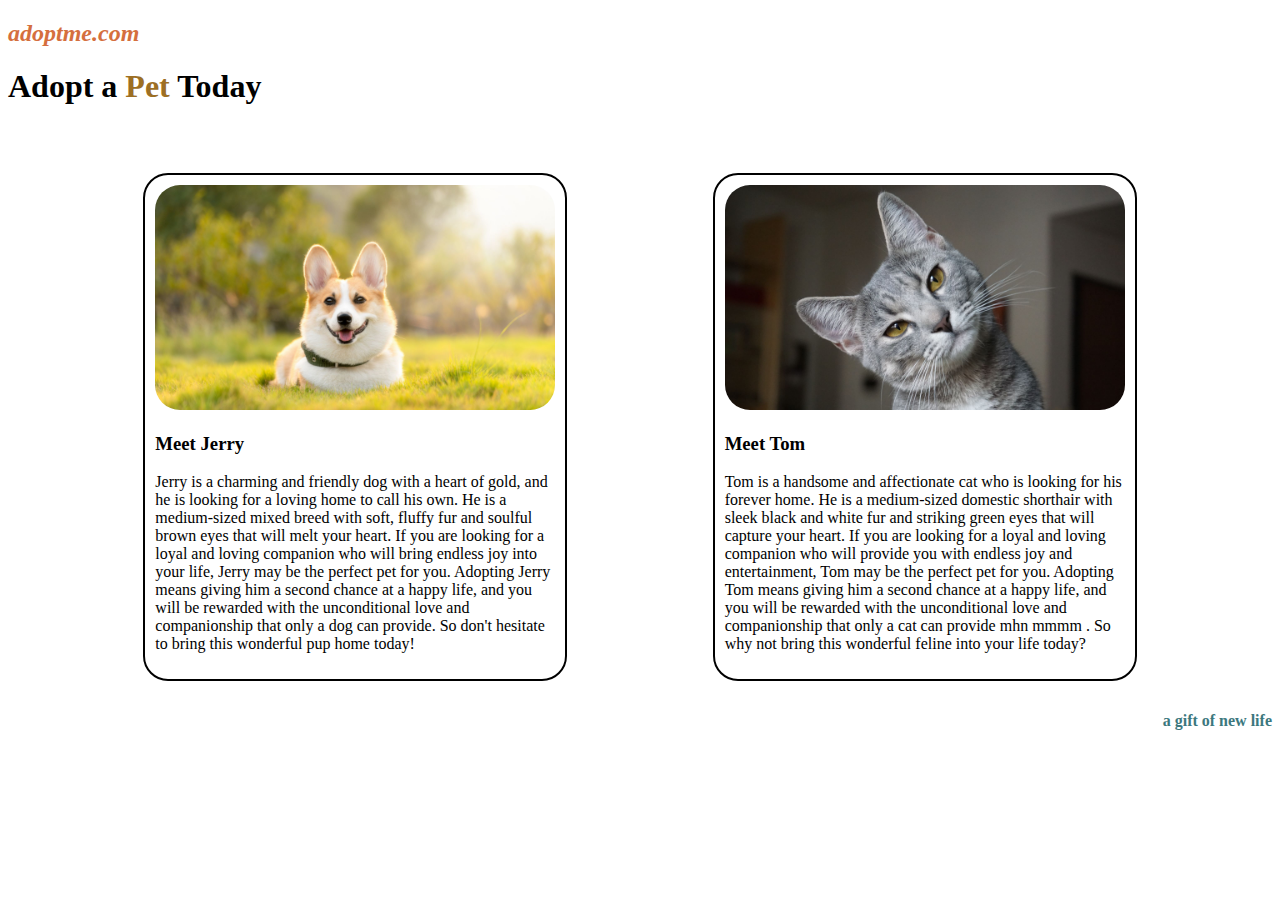
<file: pet-adoption-page/index.html>
<!DOCTYPE html>
<html lang="en">
  <head>
    <meta charset="UTF-8" />
    <meta http-equiv="X-UA-Compatible" content="IE=edge" />
    <meta name="viewport" content="width=device-width, initial-scale=1.0" />
    <title>CSS</title>
    <link rel="stylesheet" href="style.css" />
  </head>
  <body>
    <h2><i>adoptme.com</i></h2>
    <h1>Adopt a <span>Pet</span> Today</h1>
    <br /><br />
    <div id="pets">
      <div class="card">
        <img src="dog.jpg" alt="jerry" />
        <h3>Meet Jerry</h3>
        <p>
          Jerry is a charming and friendly dog with a heart of gold, and he is
          looking for a loving home to call his own. He is a medium-sized mixed
          breed with soft, fluffy fur and soulful brown eyes that will melt your
          heart. If you are looking for a loyal and loving companion who will
          bring endless joy into your life, Jerry may be the perfect pet for
          you. Adopting Jerry means giving him a second chance at a happy life,
          and you will be rewarded with the unconditional love and companionship
          that only a dog can provide. So don't hesitate to bring this wonderful
          pup home today!
        </p>
      </div>
      <div class="card">
        <img src="cat.jpg" alt="tom" />
        <h3>Meet Tom</h3>
        <p>
          Tom is a handsome and affectionate cat who is looking for his forever
          home. He is a medium-sized domestic shorthair with sleek black and
          white fur and striking green eyes that will capture your heart. If you
          are looking for a loyal and loving companion who will provide you with
          endless joy and entertainment, Tom may be the perfect pet for you.
          Adopting Tom means giving him a second chance at a happy life, and you
          will be rewarded with the unconditional love and companionship that
          only a cat can provide mhn mmmm . So why not bring this wonderful
          feline into your life today?
        </p>
      </div>
    </div>
    <h4>a gift of new life</h4>
  </body>
</html>
</file>
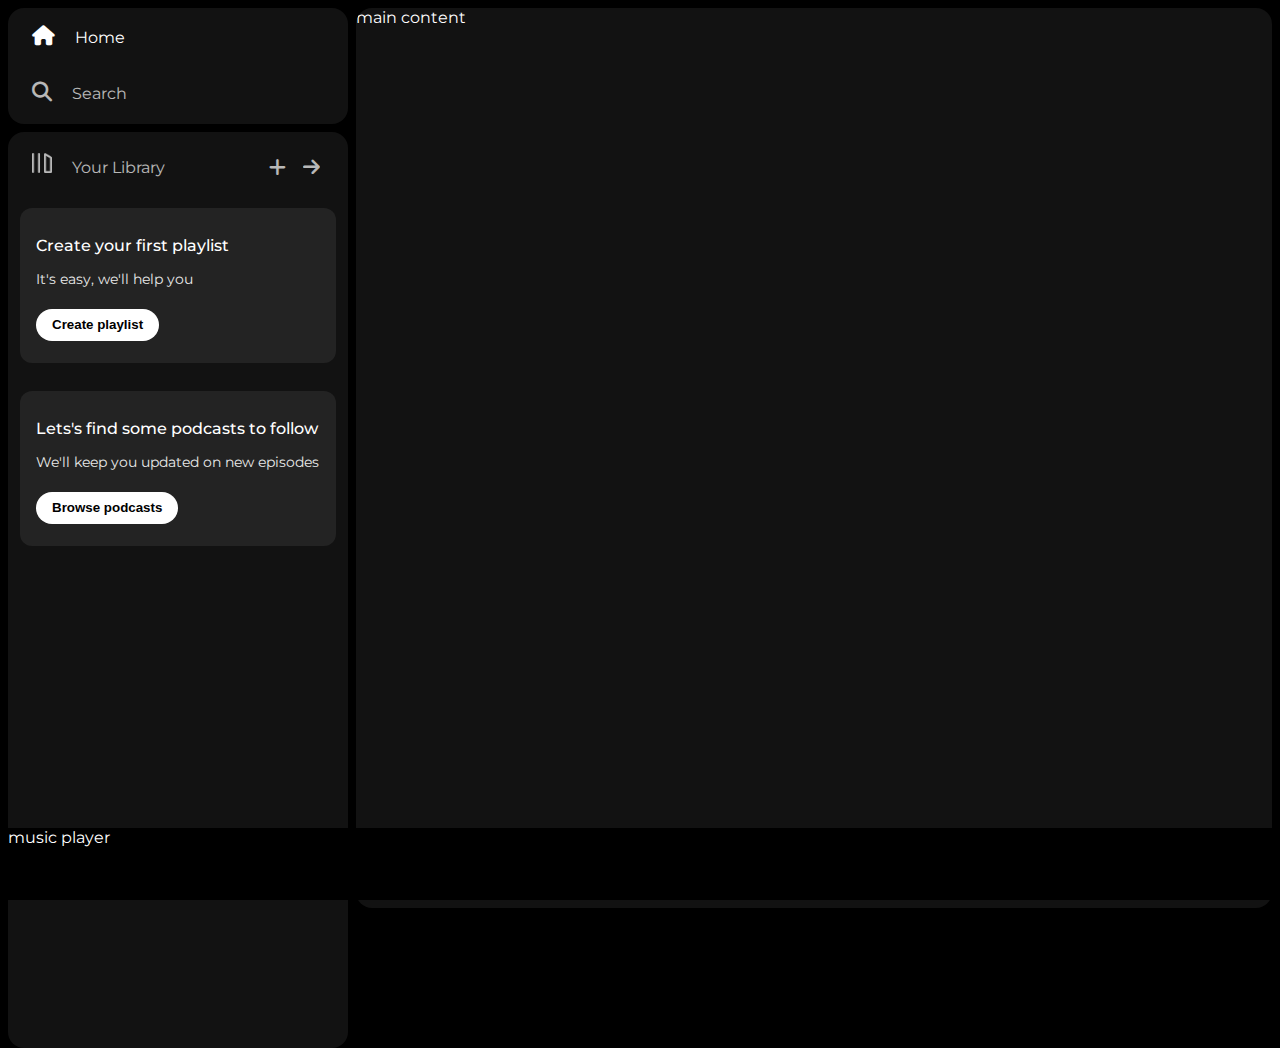
<file: spotify-clone/index.html>
<!DOCTYPE html>
<html lang="en">
  <head>
    <meta charset="UTF-8" />
    <meta name="viewport" content="width=device-width, initial-scale=1.0" />
    <link rel="icon" href="./assets/logo.png" />
    <link
      rel="stylesheet"
      href="https://cdnjs.cloudflare.com/ajax/libs/font-awesome/6.7.2/css/all.min.css"
      integrity="sha512-Evv84Mr4kqVGRNSgIGL/F/aIDqQb7xQ2vcrdIwxfjThSH8CSR7PBEakCr51Ck+w+/U6swU2Im1vVX0SVk9ABhg=="
      crossorigin="anonymous"
      referrerpolicy="no-referrer"
    />
    <title>Spotify - Web Player: Music for everyone</title>
    <link rel="preconnect" href="https://fonts.googleapis.com" />
    <link rel="preconnect" href="https://fonts.gstatic.com" crossorigin />
    <link
      href="https://fonts.googleapis.com/css2?family=Montserrat:ital,wght@0,100..900;1,100..900&family=Poppins:wght@300;400;500;600;700&display=swap"
      rel="stylesheet"
    />
    <link rel="stylesheet" href="style.css" />
  </head>
  <body>
    <div class="main">
      <div class="sidebar">
        <div class="nav">
          <div class="nav-option" style="opacity: 1">
            <i class="fa-solid fa-house"></i>
            <a href="#">Home</a>
          </div>
          <div class="nav-option">
            <i class="fa-solid fa-magnifying-glass"></i>
            <a href="#">Search</a>
          </div>
        </div>
        <div class="library">
          <div class="options">
            <div class="lib-option nav-option">
              <img src="./assets/library_icon.png " alt="" />
              <a href="#">Your Library</a>
            </div>
            <div class="icons">
              <i class="fa-solid fa-plus"></i>
              <i class="fa-solid fa-arrow-right"></i>
            </div>
          </div>
          <div class="lib-boxes">
            <div class="box">
              <p class="box-p1">Create your first playlist</p>
              <p class="box-p2">It's easy, we'll help you</p>
              <button class="badge">Create playlist</button>
            </div>
            <div class="box">
              <p class="box-p1">Lets's find some podcasts to follow</p>
              <p class="box-p2">We'll keep you updated on new episodes</p>
              <button class="badge">Browse podcasts</button>
            </div>
          </div>
        </div>
      </div>
      <div class="main-content">main content</div>
      <div class="music-player">music player</div>
    </div>
  </body>
</html>
</file>
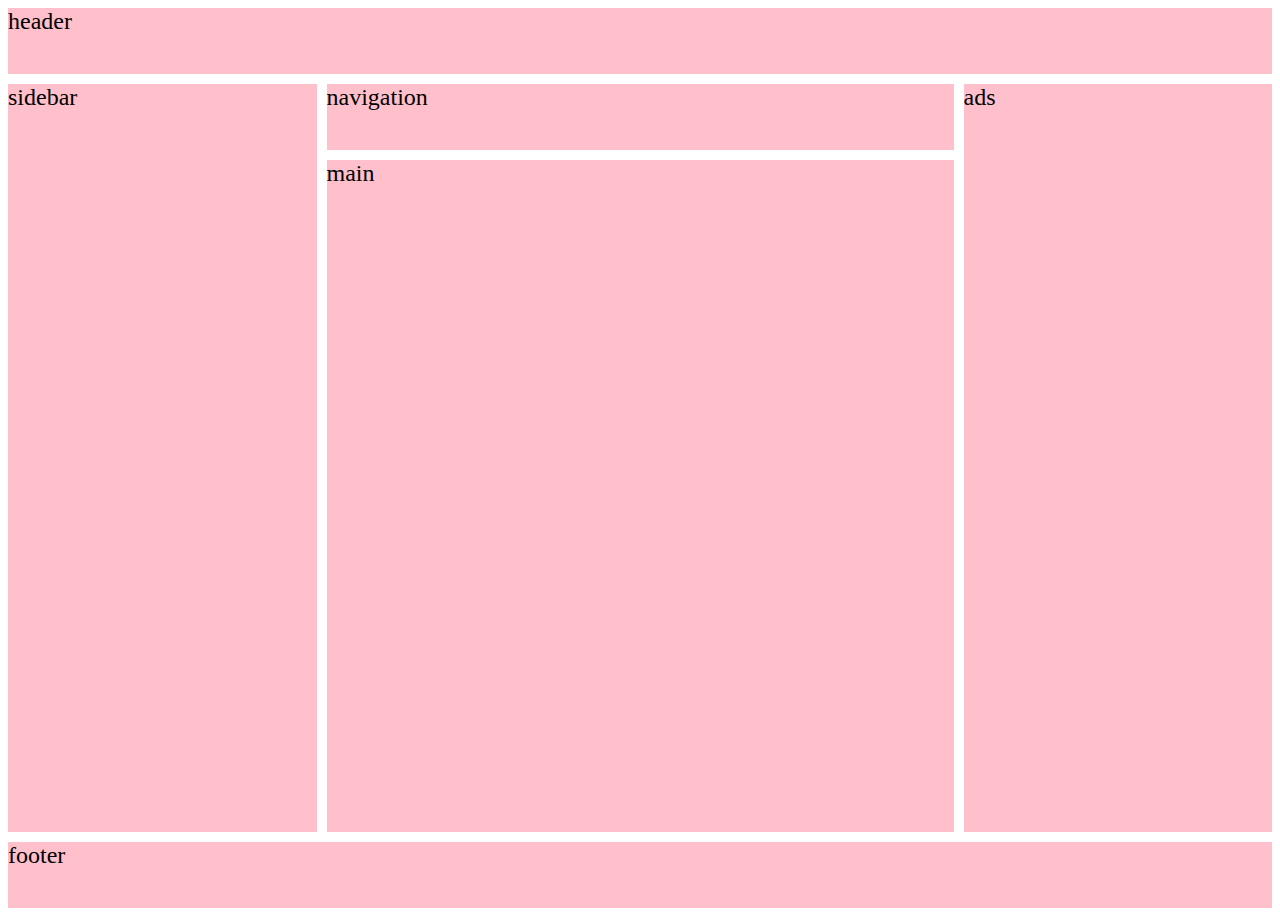
<file: pet-adoption-page/chup/index.html>
<!DOCTYPE html>
<html lang="en">
<head>
<meta charset="UTF-8" />
<meta name="viewport" content="width=device-width,
initial-scale=1.0" />
<title>CSS</title>
<link rel="stylesheet" href="style.css" />
</head>
<body>
<div class="container">
<div class="header">header</div>
<div class="navigation">navigation</div>
<div class="sidebar">sidebar</div>
<div class="main">main</div>
<div class="ads">ads </div>
<div class="footer">footer </div>
</div>
</body>
</html>
</file>
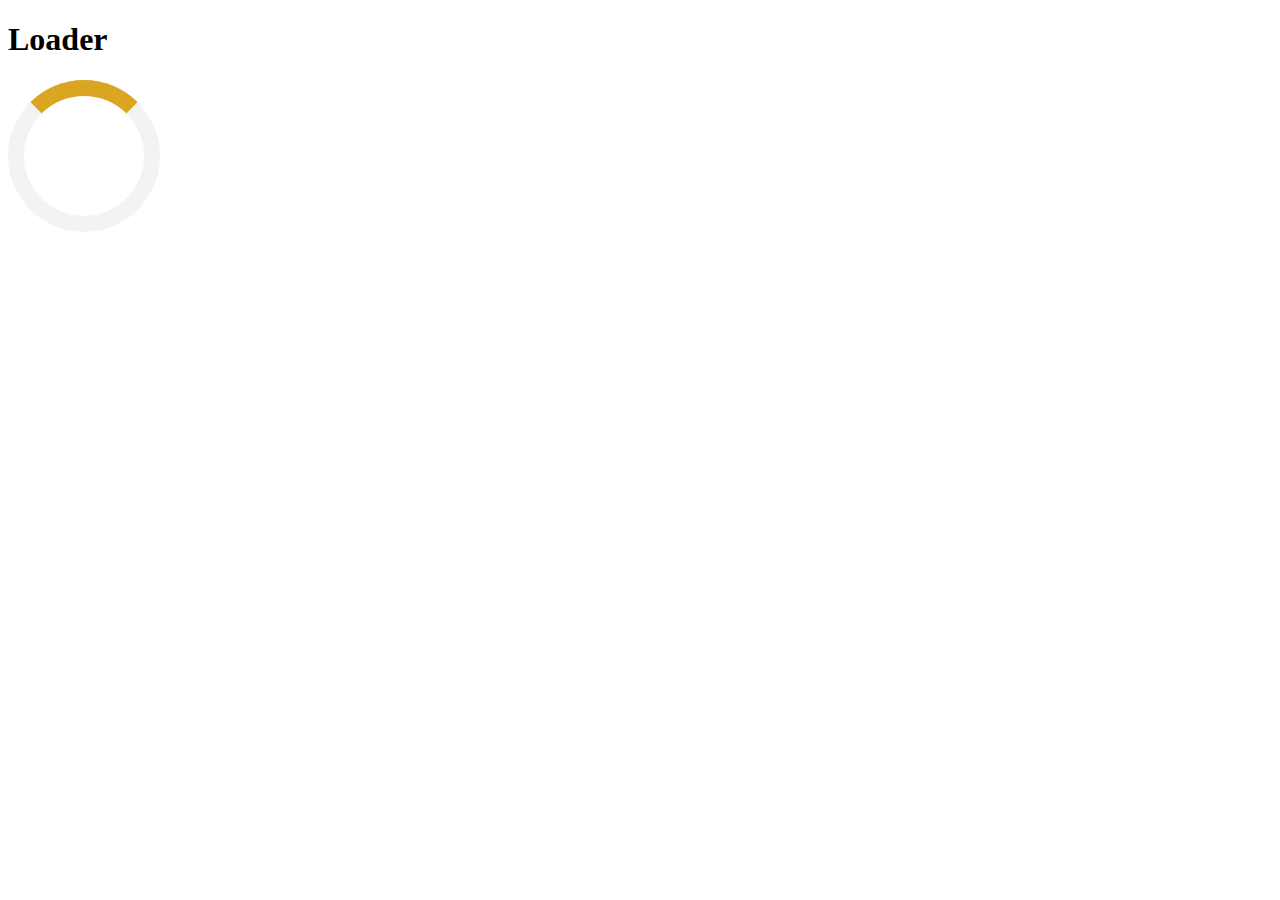
<file: pet-adoption-page/chup/loader/index.html>
<!DOCTYPE html>
<html lang="en">
<head>
<meta charset="UTF-8" />
<meta name="viewport" content="width=device-width,
initial-scale=1.0" />
<title>CSS</title>
<link rel="stylesheet" href="style.css" />
</head>
<body>
<h1>Loader</h1>
<div class="loader"></div>
</body>
</html>
</file>
<file: pet-adoption-page/style.css>
.card {
  width: 400px;
  border: 2px solid black;
  border-radius: 25px;
  padding: 10px;
  margin: 10px;
}

img {
  width: 100%;
  border-radius: 25px;
}

h2 {
  color: #d56f3e;
}

span {
  color: #9d6f24;
}

h4 {
  text-align: right;
  color: #3c787e;
}

#pets {
  display: flex;
  justify-content: space-evenly;
}

@media (max-width: 370px) {
  #pets {
    flex-wrap: wrap;
  }
}
</file>
<file: spotify-clone/style.css>
body {
  font-family: "Montserrat", sans-serif;
  margin: 0;
  background-color: #000;
  color: #fff;
  overflow: hidden;
}

.main {
  display: flex;
  height: 100vh;
  padding: 0.5rem;
}

.sidebar {
  background-color: #000;
  width: 340px;
  border-radius: 1rem; /* 16px */
  margin-right: 0.5rem;
}

.main-content {
  background-color: #121212;
  flex: 1;
  border-radius: 1rem; /* 16px */
  overflow: auto;
}

.music-player {
  background-color: black;
  position: fixed;
  bottom: 0;
  width: 100%;
  height: 72px;
}

a {
  color: #fff;
  text-decoration: none;
}

.nav {
  background-color: #121212;
  border-radius: 1rem;
  display: flex;
  flex-direction: column;
  justify-content: center;
  height: 100px;
  padding: 0.5rem 0.75rem;
}

.nav-option {
  line-height: 2.5rem;
  opacity: 0.7;
  padding: 0.5rem 0.75rem;
}

.nav-option:hover {
  opacity: 1;
}

.nav-option i {
  font-size: 1.25rem;
}

.nav-option a {
  font-weight: 1rem;
  margin-left: 1rem;
}

.library {
  background-color: #121212;
  border-radius: 1rem;
  height: 100%;
  margin-top: 0.5rem;
  padding: 0.5rem 0.75rem;
}

.options {
  display: flex;
  align-items: center;
  justify-content: space-between;
  gap: 5.2rem;
}

.lib-option img {
  height: 1.25rem;
  width: 1.25rem;
}

.icons {
  display: flex;
  font-size: 1.2rem;
}

.icons i {
  font-weight: 700;
  margin-right: 1rem;
  opacity: 0.7;
}

.icons i:hover {
  opacity: 1;
}

.box {
  background-color: #232323;
  height: 8.2rem;
  border-radius: 0.75rem;
  margin: 0.75rem 0 1.75rem 0;
  padding: 0.75rem 1rem;
}

.box-p1 {
  font-size: 1rem;
  font-weight: 500;
}

.box-p2 {
  font-size: 0.85rem;
  opacity: 0.9;
}

.badge {
  font-weight: 700;
  background-color: #fff;
  padding: 0.25rem 1rem;
  border: none;
  border-radius: 100px;
  margin-top: 0.5rem;
  height: 2rem;
  width: fit-content;
}
</file>
<file: pet-adoption-page/chup/style.css>
.container {
    margin: 0;
    padding: 0;
    height: 100vh;
    display: grid;
    grid-template-columns: repeat(12, 1fr);
    grid-template-rows: repeat(12, 1fr);
    grid-gap: 10px;
    }
    .container div {
    background-color: pink;
    font-size: 1.5rem;
    }
    .header {
    grid-column: 1 / span 12;
    }
    .sidebar {
    grid-column: 1 / span 3;
    grid-row: 2 / span 10;
    }
    .navigation {
    grid-column: 4 / span 6;
    }
    .ads {
    grid-column: 10 / span 3;
    grid-row: 2 / span 10;
    }
    .main {
    grid-column: 4 / span 6;
    grid-row: 3 / span 9;
    }
    .footer {
    grid-column: 1 / span 12;
    }
</file>
<file: pet-adoption-page/chup/loader/style.css>
.loader {
  border: 16px solid #f3f3f3;
  border-top: 16px solid goldenrod;
  border-radius: 50%;
  width: 120px;
  height: 120px;
  animation: spin 2s linear infinite;
}
@keyframes spin {
  0% {
    transform: rotate(0deg);
  }
  100% {
    transform: rotate(360deg);
  }
}
</file>
